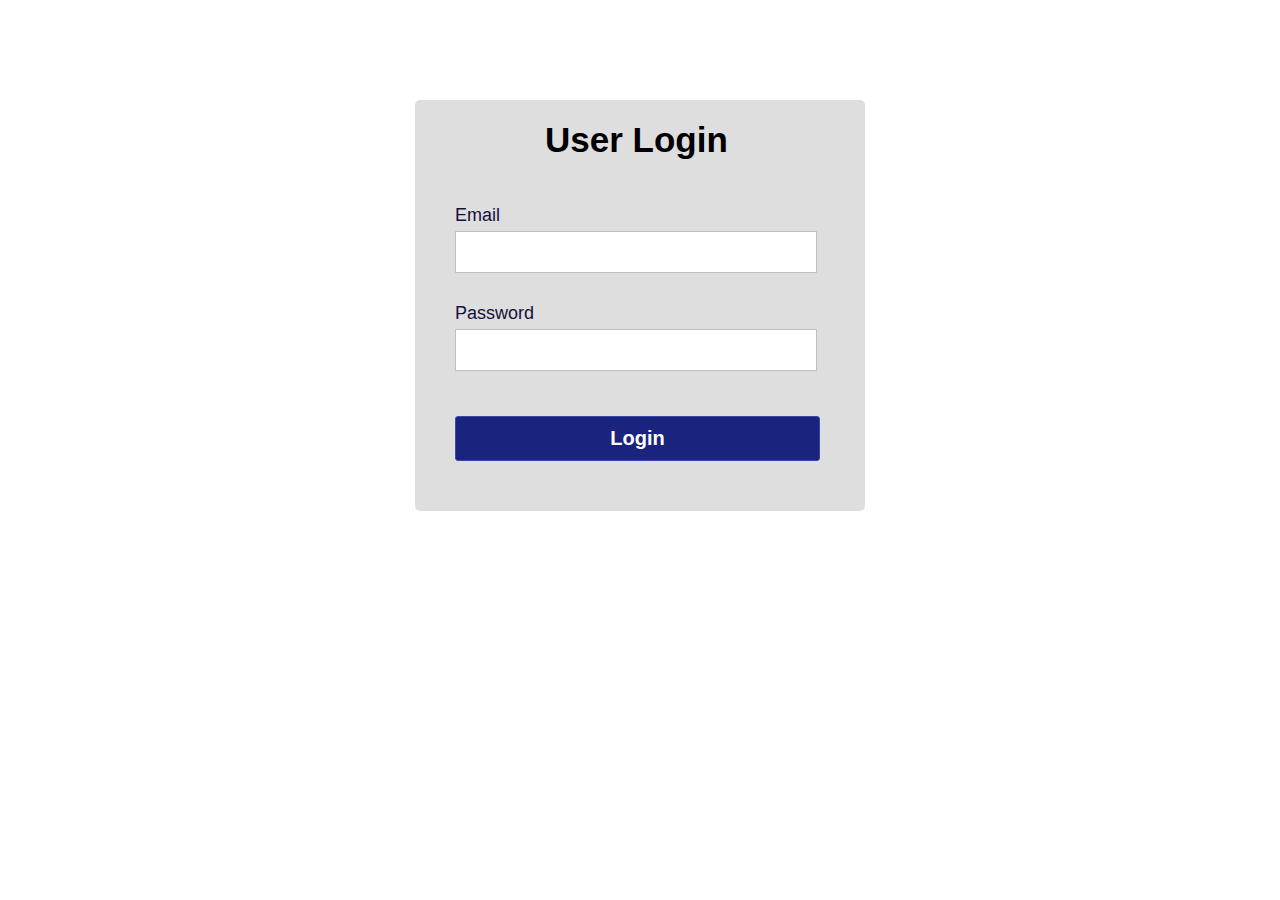
<file: cssbooks_Login_register/index.html>
<!DOCTYPE html>
<html lang="en">
<head>
    <meta charset="UTF-8">
    <meta http-equiv="X-UA-Compatible" content="IE=edge">
    <meta name="viewport" content="width=device-width, initial-scale=1.0">
    <title>Validate Login Form</title>
    <link rel="stylesheet" href="style.css">
</head>
<body>
    <div class = "container">
        <h1 class = "label">User Login</h1>
        <form class= "login_form"  action = "homepage.html" method = "post" name = "form" onsubmit = "return validated()" >
            <div class =  "font">Email </div>
            <input type="text" name= "email">
            <div id = "email_error">Please Input Your Email</div>
            <div class = "font font2">Password</div>
            <input type="text" name = "password">
            <div id = "pass_error">Please Input Your Password</div>
            <button type = "submit">Login</button>

        </form>
    </div>
    <script src = "valid.js"></script>
    
</body>
</html>
</file>
<file: cssbooks_Login_register/style.css>
*{
    padding:0;
    margin: 0;

}
body{
    
    background-size:cover;
    align-items: center;
    justify-content: center;
    display: flex;
    font-family: sans-serif;
}
.container{
  position: relative;
  margin-top: 100px;
  width: 450px;
  height: auto;
  background: #dedede;
  border-radius: 5px;
}
.label{
    padding:20px 130px;
    font-size: 35px;
    font-weight: bold;
    color: 130f40;
}
.login_form {
   padding: 20px 40px;
}
.login_form .font{
    font-size: 18px;
    color: #14103a;
    margin: 5px 0;
}
.login_form input{
    height: 40px;
    width:  350px;
    padding: 0 5px;
    font-size: 18px;
    outline: none;
    border: 1px solid silver;
}
.login_form .font2{
    margin-top: 30px;
}
.login_form button{
    margin: 45px 0 30px 0;
    height: 45px;
    width: 365px;
    font-size: 20px;
    color: white;
    outline: none;
    cursor: pointer;
    font-weight: bold;
    background: #1A237E;
    border-radius: 3px;
    border: 1px solid #3949AB;
    transition: .5s;
}
.login_form button:hover{
    background: 151c6a;
}
.login_form #email_error,
.login_form #pass_error{
    margin-top: 5px;
    width: 345;
    font-size: 12px;
    color: C62828;
    background: rgba(255, 0, 0, 0.1);
    text-align: center;
    padding: 5px 8px;
    border-radius: 3px;
    border: 1px solid red;
    display: none;
}
</file>
